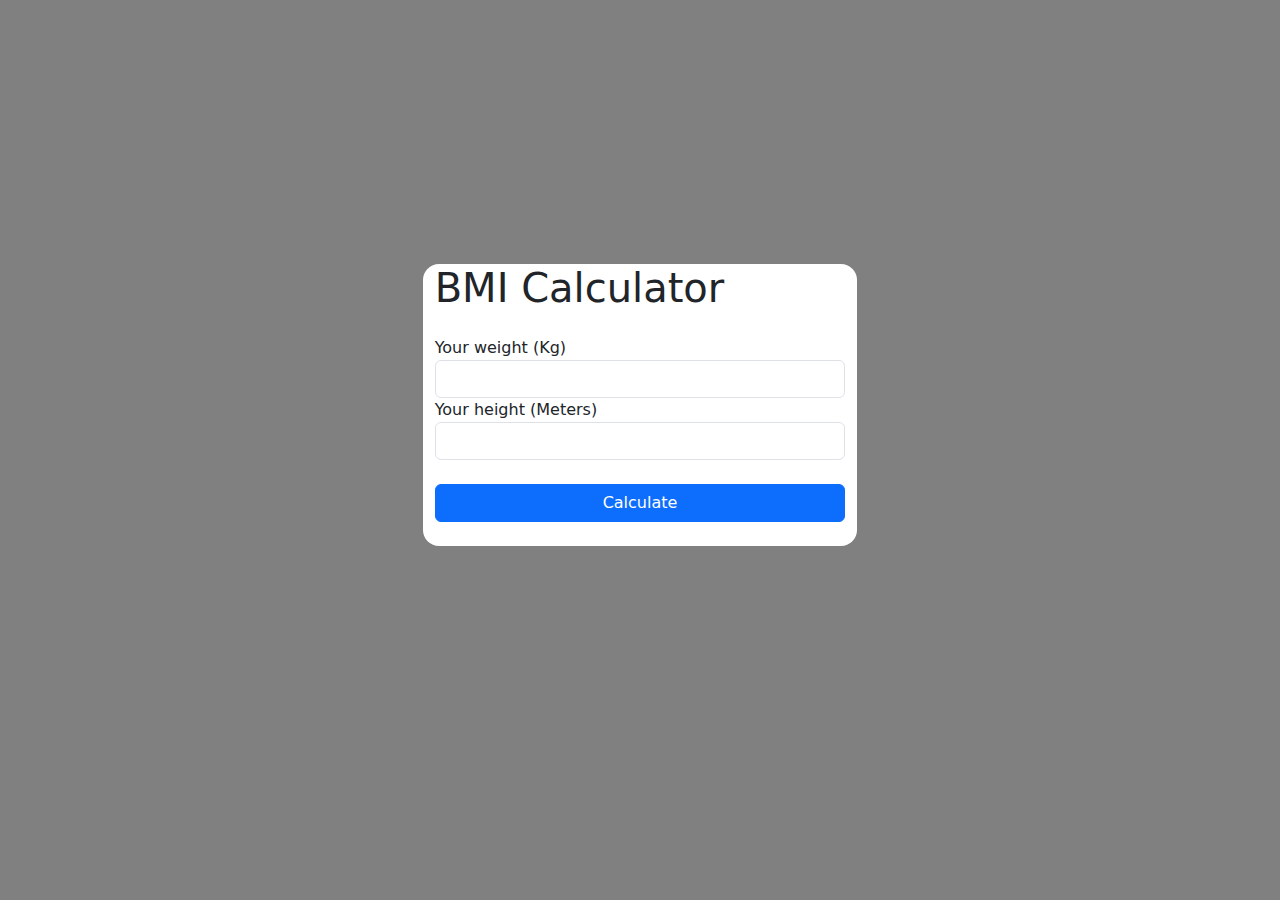
<file: BMI CALCULATOR/index.html>
<!DOCTYPE html>
<html lang="en">
<head>
    <meta charset="UTF-8">
    <meta name="viewport" content="width=device-width, initial-scale=1.0">
    <title>BMI Calculator</title>
    <link rel="stylesheet" href="https://cdn.jsdelivr.net/npm/bootstrap@5.3.3/dist/css/bootstrap.min.css">
    <link rel="stylesheet" href="./design.css">
</head>
<body>
    <div class="row d-flex align-items-center justify-content-center">
        <div class="col-4">
            <h1>BMI Calculator</h1>
            <form class="my-4">
                <div class="form-group">
                    <label for="weight">Your weight (Kg)</label>
                    <input type="number" id="weight" class="form-control" value="">
                </div>

                <div class="form-group">
                    <label for="height">Your height (Meters)</label>
                    <input type="number" id="height" class="form-control" value="" step="0.0001">
                </div>
                <br>
                <button id="calculate_bmi" type="submit" class="btn btn-primary btn-block">Calculate</button>
            </form>

        <p id="bmi_result"></p>
                
        </div>
    </div>

    <script src="./app.js"></script>

</body>
</html>
</file>
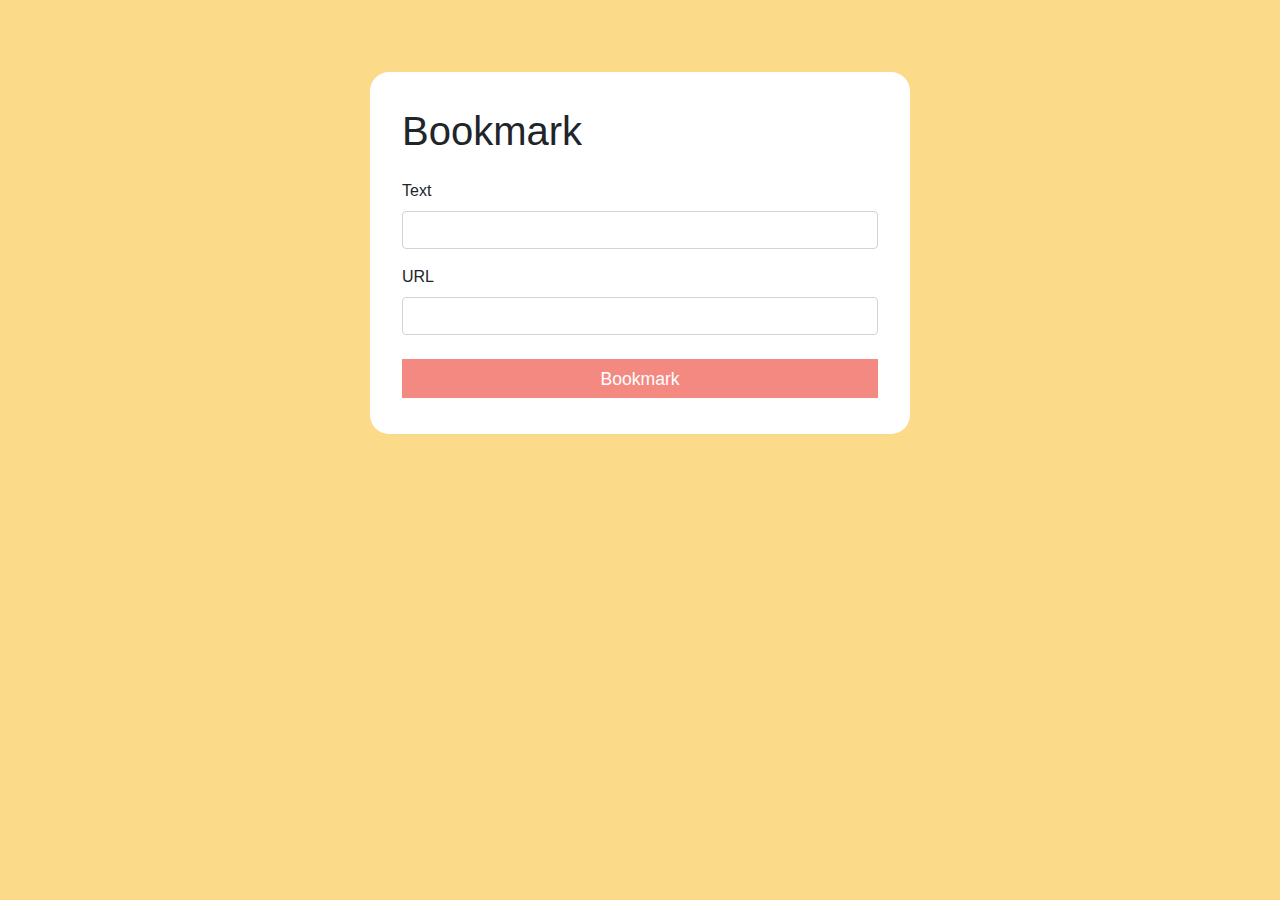
<file: BookMark APP/index.html>
<!DOCTYPE html>
<html lang="en">
<head>
    <meta charset="UTF-8">
    <meta name="viewport" content="width=device-width, initial-scale=1.0">
    <title>Bookmark App</title>
    <link rel="stylesheet" href="https://stackpath.bootstrapcdn.com/bootstrap/4.4.1/css/bootstrap.min.css">
    <link rel="stylesheet" href="./design.css">
</head>
<body>
    <div class="container">
        <div class="row justify-content-center mt-5">
            <div class="col-6">
                <form class="my-4">
                    <h1 class="mb-4">Bookmark</h1>

                    <div class="form-group">
                        <label for="textField">Text</label>
                        <input type="text" class="form-control" id="textField" value="">
                    </div>

                    <div class="form-group">
                        <label for="urlField">URL</label>
                        <input type="text" class="form-control" id="urlField" value="">
                    </div>

                    <button id="bookmark_btn" class="btn-block mt-4">Bookmark</button>

                </form>

                <div class="bookmarks mt-5">
                   
                </div>

            </div>

        </div>
    </div>
    
    <script src="./app.js"></script>

</body>
</html>
</file>
<file: BMI CALCULATOR/design.css>
body{
    background-color: grey;
}
#bmi_result{
    font-size: 1.7rem;
}
.row{
   min-height: 90vh;
}
.col-4{
    background-color: white;
    border-radius: 1rem;
    padding: 1.4rem ,2.2rem;
}
.btn{
    width: 100%;
    height: 100%;
}
</file>
<file: BookMark APP/design.css>
body {
    background-color: #FBDB89;
}

#bookmark_btn {
    background-color: #F48982;
    border: none;
    color: white;
    font-size: 1.1rem;
    padding: 0.4rem 0rem;
}

form {
    background-color: white;
    padding: 2.2rem 2rem;
    border-radius: 1.2rem;
}

.bookmark-card {
    font-size: 1.4rem;
    background-color: white;
    font-weight: bold;
    padding : 1rem 1.5rem;
    margin-bottom: 1rem;
}

#bookmark_id {
    font-size: 1rem;
    font-weight: normal;
}

#date {
    font-size: 1rem;
    font-weight: normal;
    color : grey;
    margin-top: -5px;
}
</file>
